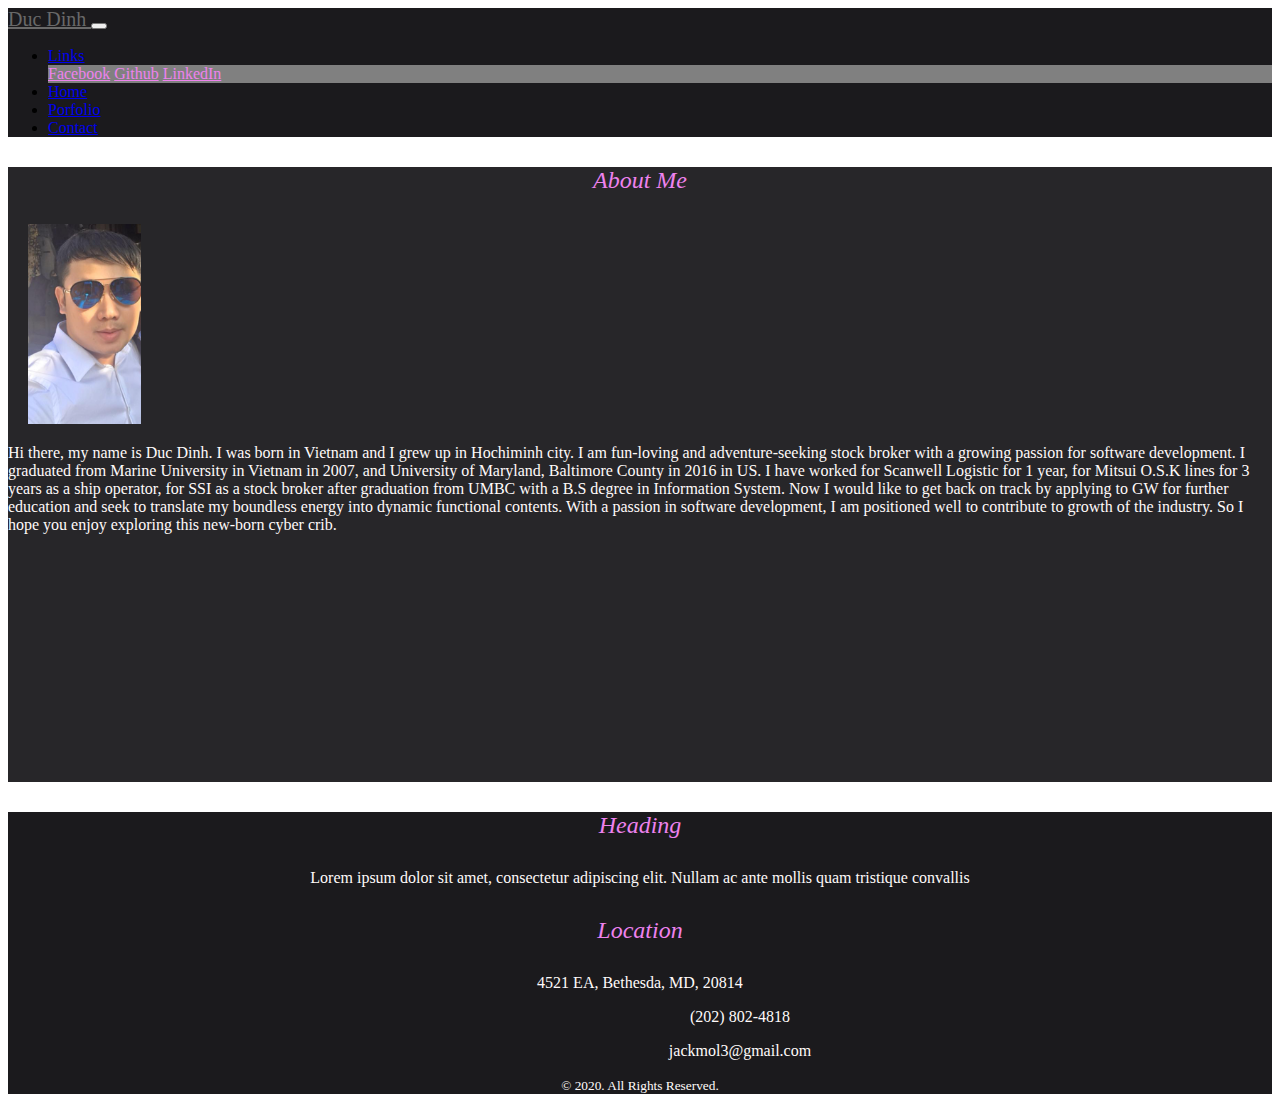
<file: index.html>
<!DOCTYPE html>
<html lang="en">
<head>
    <meta charset="UTF-8">
    <meta name="viewport" content="width=device-width, initial-scale=1.0">
    <link rel="stylesheet" href="https://cdn.jsdelivr.net/npm/bootstrap@4.5.3/dist/css/bootstrap.min.css" integrity="sha384-TX8t27EcRE3e/ihU7zmQxVncDAy5uIKz4rEkgIXeMed4M0jlfIDPvg6uqKI2xXr2" crossorigin="anonymous">
    <link rel="stylesheet" href="assets/style.css">
    <title>Porfolio</title>
    <script src="https://code.jquery.com/jquery-3.2.1.slim.min.js" integrity="sha384-KJ3o2DKtIkvYIK3UENzmM7KCkRr/rE9/Qpg6aAZGJwFDMVNA/GpGFF93hXpG5KkN" crossorigin="anonymous"></script>

    <script src="https://cdnjs.cloudflare.com/ajax/libs/popper.js/1.12.9/umd/popper.min.js" integrity="sha384-ApNbgh9B+Y1QKtv3Rn7W3mgPxhU9K/ScQsAP7hUibX39j7fakFPskvXusvfa0b4Q" crossorigin="anonymous"></script>
  
    <script src="https://maxcdn.bootstrapcdn.com/bootstrap/4.0.0/js/bootstrap.min.js" integrity="sha384-JZR6Spejh4U02d8jOt6vLEHfe/JQGiRRSQQxSfFWpi1MquVdAyjUar5+76PVCmYl" crossorigin="anonymous"></script>

    <link rel="stylesheet" href="https://use.fontawesome.com/releases/v5.7.0/css/all.css" integrity="sha384-lZN37f5QGtY3VHgisS14W3ExzMWZxybE1SJSEsQp9S+oqd12jhcu+A56Ebc1zFSJ" crossorigin="anonymous">
</head>
<body>
    <!-- Create a Navigation bar-->
    <nav class="navbar navbar-expand-sm navbar-dark" style="background-color: #1B1A1D">
        <a href="#" class="navbar-brand"> Duc Dinh </a>
       <!--Create a collapsed navbar-icon-->
        <button class="navbar-toggler collapsed" type="button" data-toggle="collapse" data-target="#navbarNav"  aria-controls="navbarNav" aria-expanded="false" aria-label="Toggle navigation">
            <span class="navbar-toggler-icon"></span> 
        </button>
        <!-- the above icon is linked to the dropdown-menu & nav-item by an id="navbarNav" -->
        <div class="collapse navbar-collapse" id="navbarNav">
             <ul class="navbar-nav">
                <li class="nav-item dropdown">
                        <a class="nav-link dropdown-toggle" href="#" id="navbarDropdown" role="button" data-toggle="dropdown" aria-haspopup="true" aria-expanded="false">
                        Links
                        </a>
                        <div class="dropdown-menu" aria-labelledby="navbarDropdown">
                        <a class="dropdown-item" href="https://www.facebook.com/thienduc.dinh" target="_blank">Facebook</a>
                        <a class="dropdown-item" href="https://github.com/holahu9?tab=repositories" target="_blank">Github</a>
                        <a class="dropdown-item" href="https://www.linkedin.com/in/jack-mol-5013a9bb" target="_blank">LinkedIn</a>
                        </div>
                </li>
             
                <li class="nav-item">
                    <a class="nav-link" href="https://holahu9.github.io/Homework2/index.html">Home</a>
                </li>
                <li class="nav-item">
                    <a class="nav-link" href="https://holahu9.github.io/Homework2/porfolio.html">Porfolio</a>
                </li>
                <li class="nav-item">
                    <a class="nav-link" href="https://holahu9.github.io/Homework2/contact.html">Contact</a>
                </li>
             </ul> 
             
        </div>
    </nav>
    <section style="background-color: #272629">
    <div class="container-fluid cont-content">
        <!-- Control the column width, and how they should appear on different devices -->
        <div class="row">
            <div class="col-xs-12 col-sm-10 col-md-8 col-lg-8">
            
                <h2> About Me</h2>
                <img class="img-fluid img-thumbnail float-left" style= "height: 200px;" src="assets/dd.png" alt="photo">
                <p>Hi there, my name is Duc Dinh. I was born in Vietnam and I grew up in Hochiminh city. I am fun-loving 
                    and adventure-seeking stock broker with a growing passion for software development. I graduated from 
                    Marine University in Vietnam in 2007, and University of Maryland, Baltimore County in 2016 in US. I have 
                    worked for Scanwell Logistic for 1 year,  for Mitsui O.S.K lines for 3 years as a ship operator, 
                    for SSI as a stock broker after graduation from UMBC with a B.S degree in Information System. 
                    Now I would like to get back on track by applying to GW for further education and seek to translate 
                    my boundless energy into dynamic functional contents. With a passion in software development, 
                    I am positioned well to contribute to growth of the industry. So I hope you enjoy exploring this 
                    new-born cyber crib. 
                </p>
            </div>

            <!--create icons: facebook, github, linkedin, twitter-->
            <div class="col-xs-12 col-md-4 col-lg-4">
            <i class="fab fa-facebook-f"></i>
            <i class="fab fa-github"></i>
            <i class="fab fa-linkedin-in"></i>
            <i class="fab fa-twitter"></i>
            </div>
        </div>
    </div>
    </section>
  

<footer>
    <div class="container-fluid" style= "background-color: #1B1A1D">
      <div class="row">
        <div class="col-lg-6 col-xs-12">
          <h2>Heading</h2>
          <p class="pr-5 text-white-50">Lorem ipsum dolor sit amet, consectetur adipiscing elit. Nullam ac ante mollis quam tristique convallis </p>
          
        </div>
        <div class="col-lg-6 col-xs-12">
          <h2>Location</h2>
          <p> 4521 EA, Bethesda, MD, 20814</p>
          <p class="mb-0"><i class="fa fa-phone mr-3"></i>(202) 802-4818</p>
          <p><i class="fa fa-envelope-o mr-3"></i>jackmol3@gmail.com</p>
        </div>
    </div>
      <div class="row mt-5">
        <div class="col copyright">
          <p class=""><small class="text-white-50">© 2020. All Rights Reserved.</small></p>
        </div>
      </div>
    </div>
</footer>

</body>
</html>
</file>
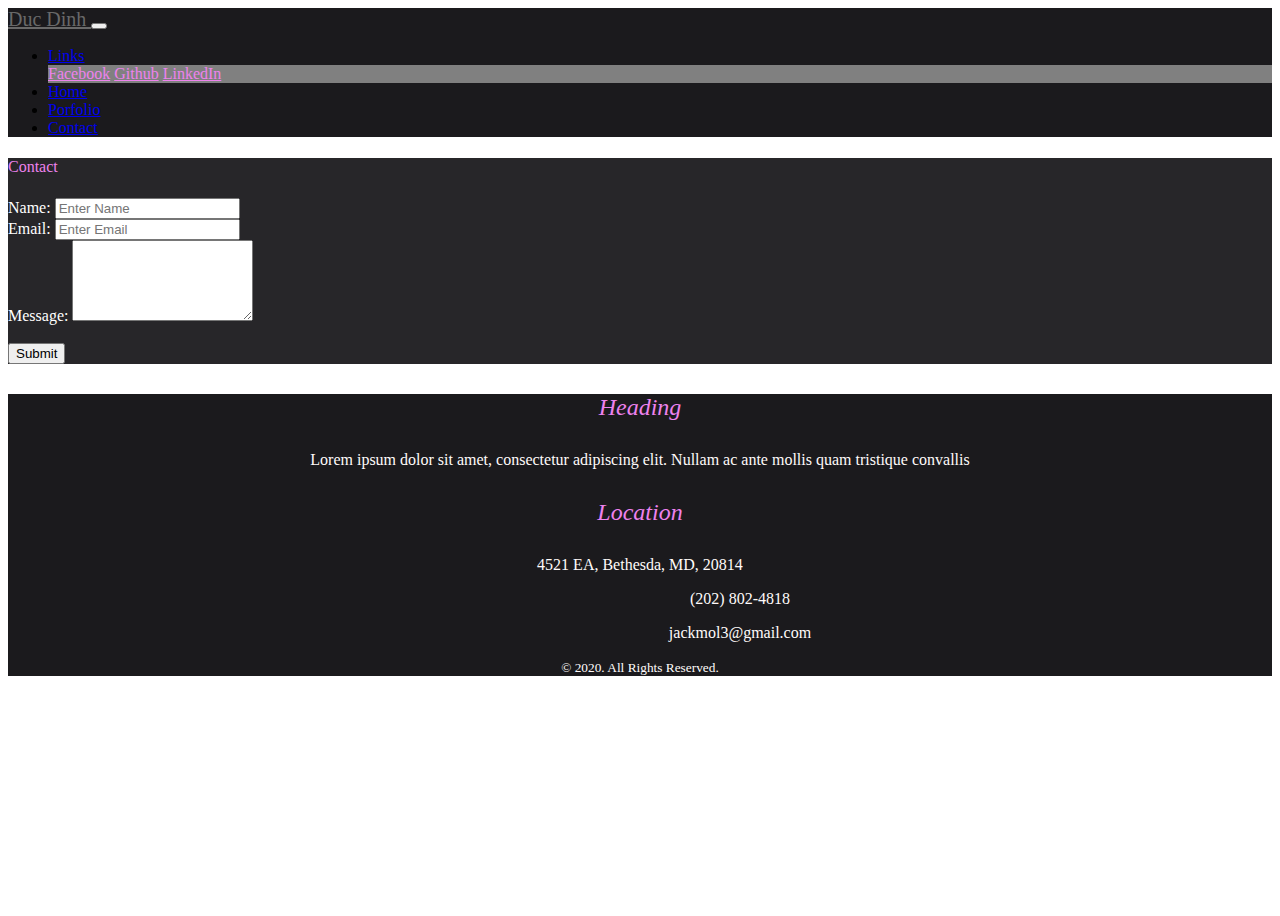
<file: contact.html>
<!DOCTYPE html>
<html lang="en">
<head>
    <meta charset="UTF-8">
    <meta name="viewport" content="width=device-width, initial-scale=1.0">
    <link rel="stylesheet" href="https://cdn.jsdelivr.net/npm/bootstrap@4.5.3/dist/css/bootstrap.min.css" integrity="sha384-TX8t27EcRE3e/ihU7zmQxVncDAy5uIKz4rEkgIXeMed4M0jlfIDPvg6uqKI2xXr2" crossorigin="anonymous">
    <link rel="stylesheet" href="assets/style.css">
    <title>Porfolio</title>
    <script src="https://code.jquery.com/jquery-3.2.1.slim.min.js" integrity="sha384-KJ3o2DKtIkvYIK3UENzmM7KCkRr/rE9/Qpg6aAZGJwFDMVNA/GpGFF93hXpG5KkN" crossorigin="anonymous"></script>

    <script src="https://cdnjs.cloudflare.com/ajax/libs/popper.js/1.12.9/umd/popper.min.js" integrity="sha384-ApNbgh9B+Y1QKtv3Rn7W3mgPxhU9K/ScQsAP7hUibX39j7fakFPskvXusvfa0b4Q" crossorigin="anonymous"></script>
  
    <script src="https://maxcdn.bootstrapcdn.com/bootstrap/4.0.0/js/bootstrap.min.js" integrity="sha384-JZR6Spejh4U02d8jOt6vLEHfe/JQGiRRSQQxSfFWpi1MquVdAyjUar5+76PVCmYl" crossorigin="anonymous"></script>

    <link rel="stylesheet" href="https://use.fontawesome.com/releases/v5.7.0/css/all.css" integrity="sha384-lZN37f5QGtY3VHgisS14W3ExzMWZxybE1SJSEsQp9S+oqd12jhcu+A56Ebc1zFSJ" crossorigin="anonymous">
</head>
<body>
        <nav class="navbar navbar-expand-sm navbar-dark" style="background-color: #1B1A1D">
            <a href="#" class="navbar-brand"> Duc Dinh </a>
        <!--Create a collapsed navbar-icon-->
            <button class="navbar-toggler collapsed" type="button" data-toggle="collapse" data-target="#navbarNav"  aria-controls="navbarNav" aria-expanded="false" aria-label="Toggle navigation">
                <span class="navbar-toggler-icon"></span>
            </button>
        <!-- the above icon is linked to the dropdown-menu & nav-item by an id="navbarNav" -->
            <div class="collapse navbar-collapse" id="navbarNav">
                <ul class="navbar-nav">
                    <li class="nav-item dropdown">
                            <a class="nav-link dropdown-toggle" href="#" id="navbarDropdown" role="button" data-toggle="dropdown" aria-haspopup="true" aria-expanded="false">
                            Links</a>
                            <div class="dropdown-menu" aria-labelledby="navbarDropdown">
                            <a class="dropdown-item" href="https://www.facebook.com/thienduc.dinh" target="_blank">Facebook</a>
                            <a class="dropdown-item" href="https://github.com/holahu9?tab=repositories" target="_blank">Github</a>
                            <a class="dropdown-item" href="https://www.linkedin.com/in/jack-mol-5013a9bb" target="_blank">LinkedIn</a>
                            </div>
                    </li>
                
                    <li class="nav-item">
                        <a class="nav-link" href="https://holahu9.github.io/Homework2/index.html">Home</a>
                    </li>
                    <li class="nav-item">
                        <a class="nav-link" href="https://holahu9.github.io/Homework2/porfolio.html">Porfolio</a>
                    </li>
                    <li class="nav-item">
                        <a class="nav-link" href="https://holahu9.github.io/Homework2/contact.html">Contact</a>
                    </li>
                </ul> 
                
            </div>
        </nav>
<section style="color: white; background-color: #272629">
    <div class="container-fluid">
        <h4>Contact</h4>
        <!-- create a form-->
        <form action="/action_page.php">
        <div class="form-group">
            <label for="usr">Name:</label>
            <input type="text" class="form-control col-sm-6" id="usr" placeholder="Enter Name">
        </div>
            <label for="usr">Email:</label>
            <input type="Email" class="form-control col-sm-6" id="email" placeholder="Enter Email">

        <div class="form-group">
            <label for="usr">Message:</label>
            <textarea class="form-control col-sm-6" id="comments" name="comments" rows="5"></textarea>
        </div>
            <br>
            <button type="button" class="btn btn-secondary">Submit</button>
        </form>
    </div>
</section>


<footer>
    <div class="container-fluid" style= "background-color: #1B1A1D">
      <div class="row">
        <div class="col-lg-6 col-xs-12">
          <h2>Heading</h2>
          <p class="pr-5 text-white-50">Lorem ipsum dolor sit amet, consectetur adipiscing elit. Nullam ac ante mollis quam tristique convallis </p>
          
        </div>
        <div class="col-lg-6 col-xs-12">
          <h2>Location</h2>
          <p> 4521 EA, Bethesda, MD, 20814</p>
          <p class="mb-0"><i class="fa fa-phone mr-3"></i>(202) 802-4818</p>
          <p><i class="fa fa-envelope-o mr-3"></i>jackmol3@gmail.com</p>
        </div>
      </div>
      <div class="row mt-5">
        <div class="col copyright">
          <p class=""><small class="text-white-50">© 2020. All Rights Reserved.</small></p>
        </div>
      </div>
    </div>
</footer>
</body>
</html>
</file>
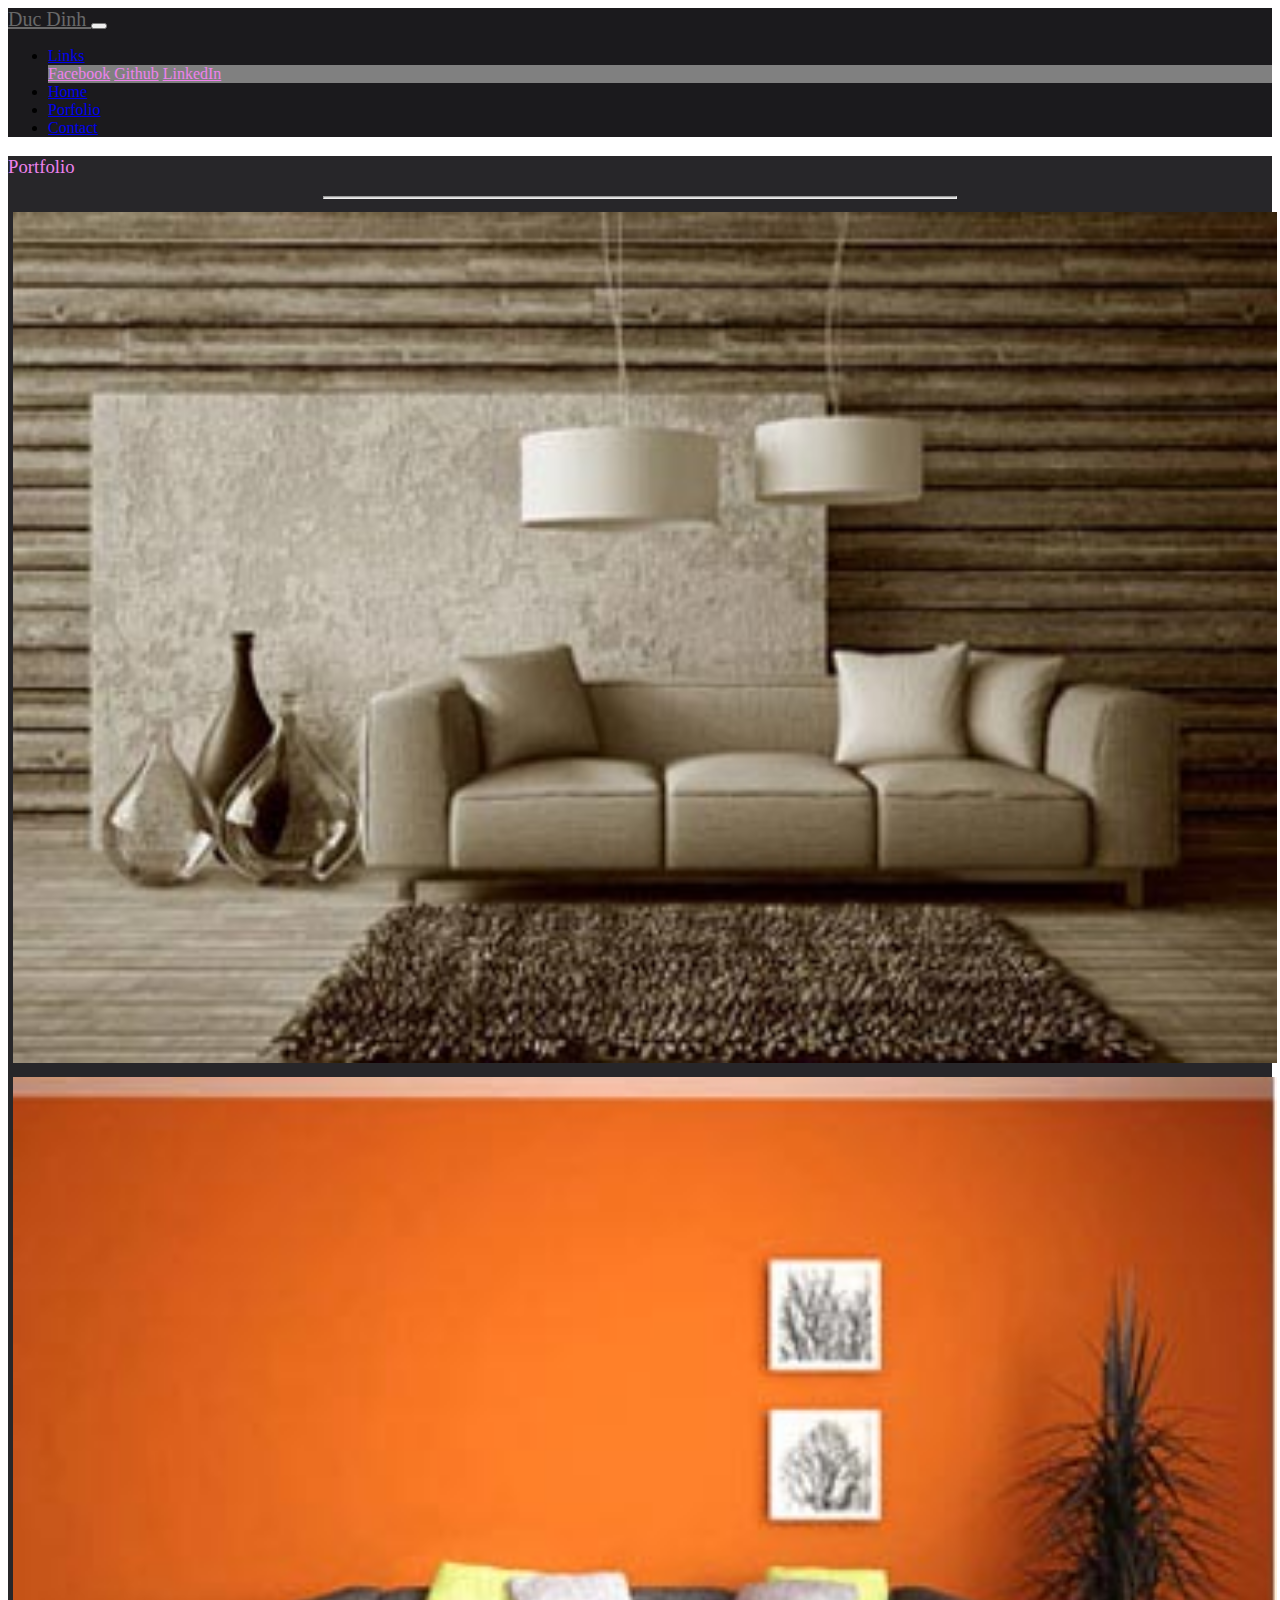
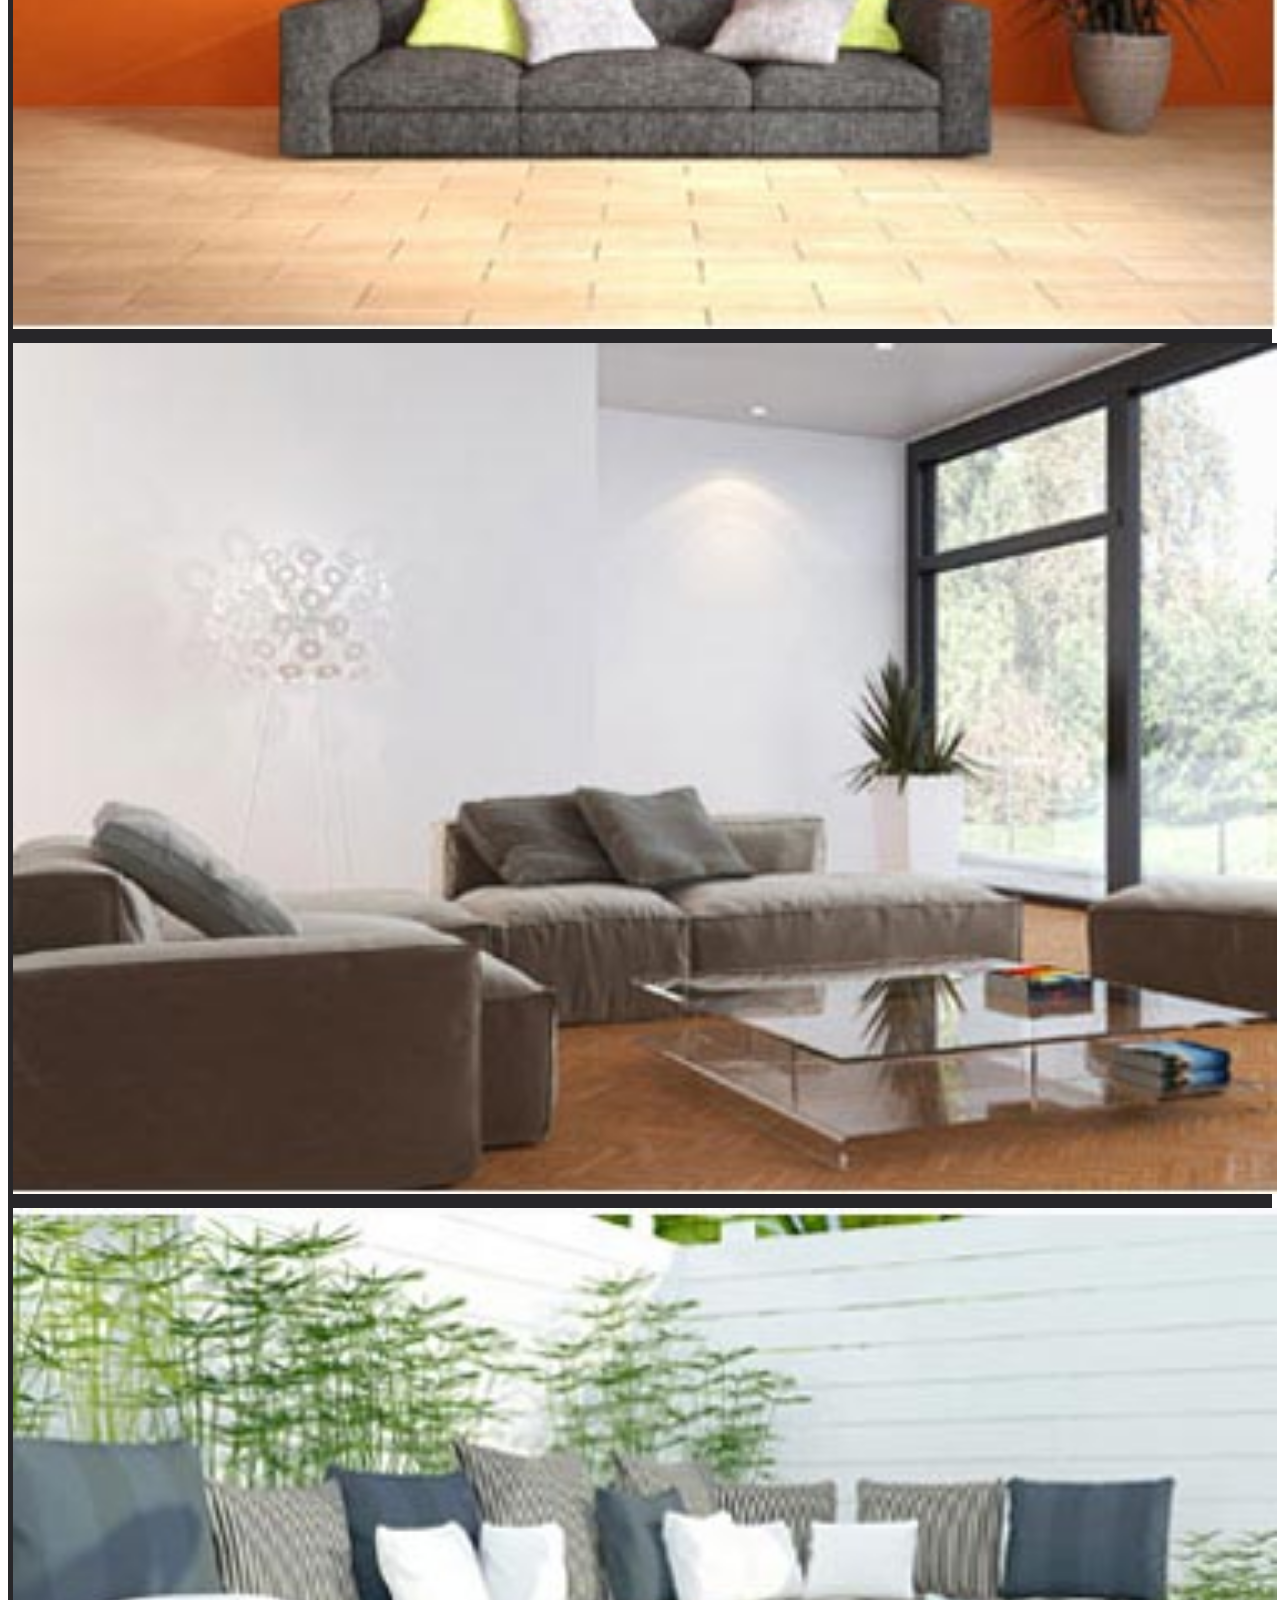
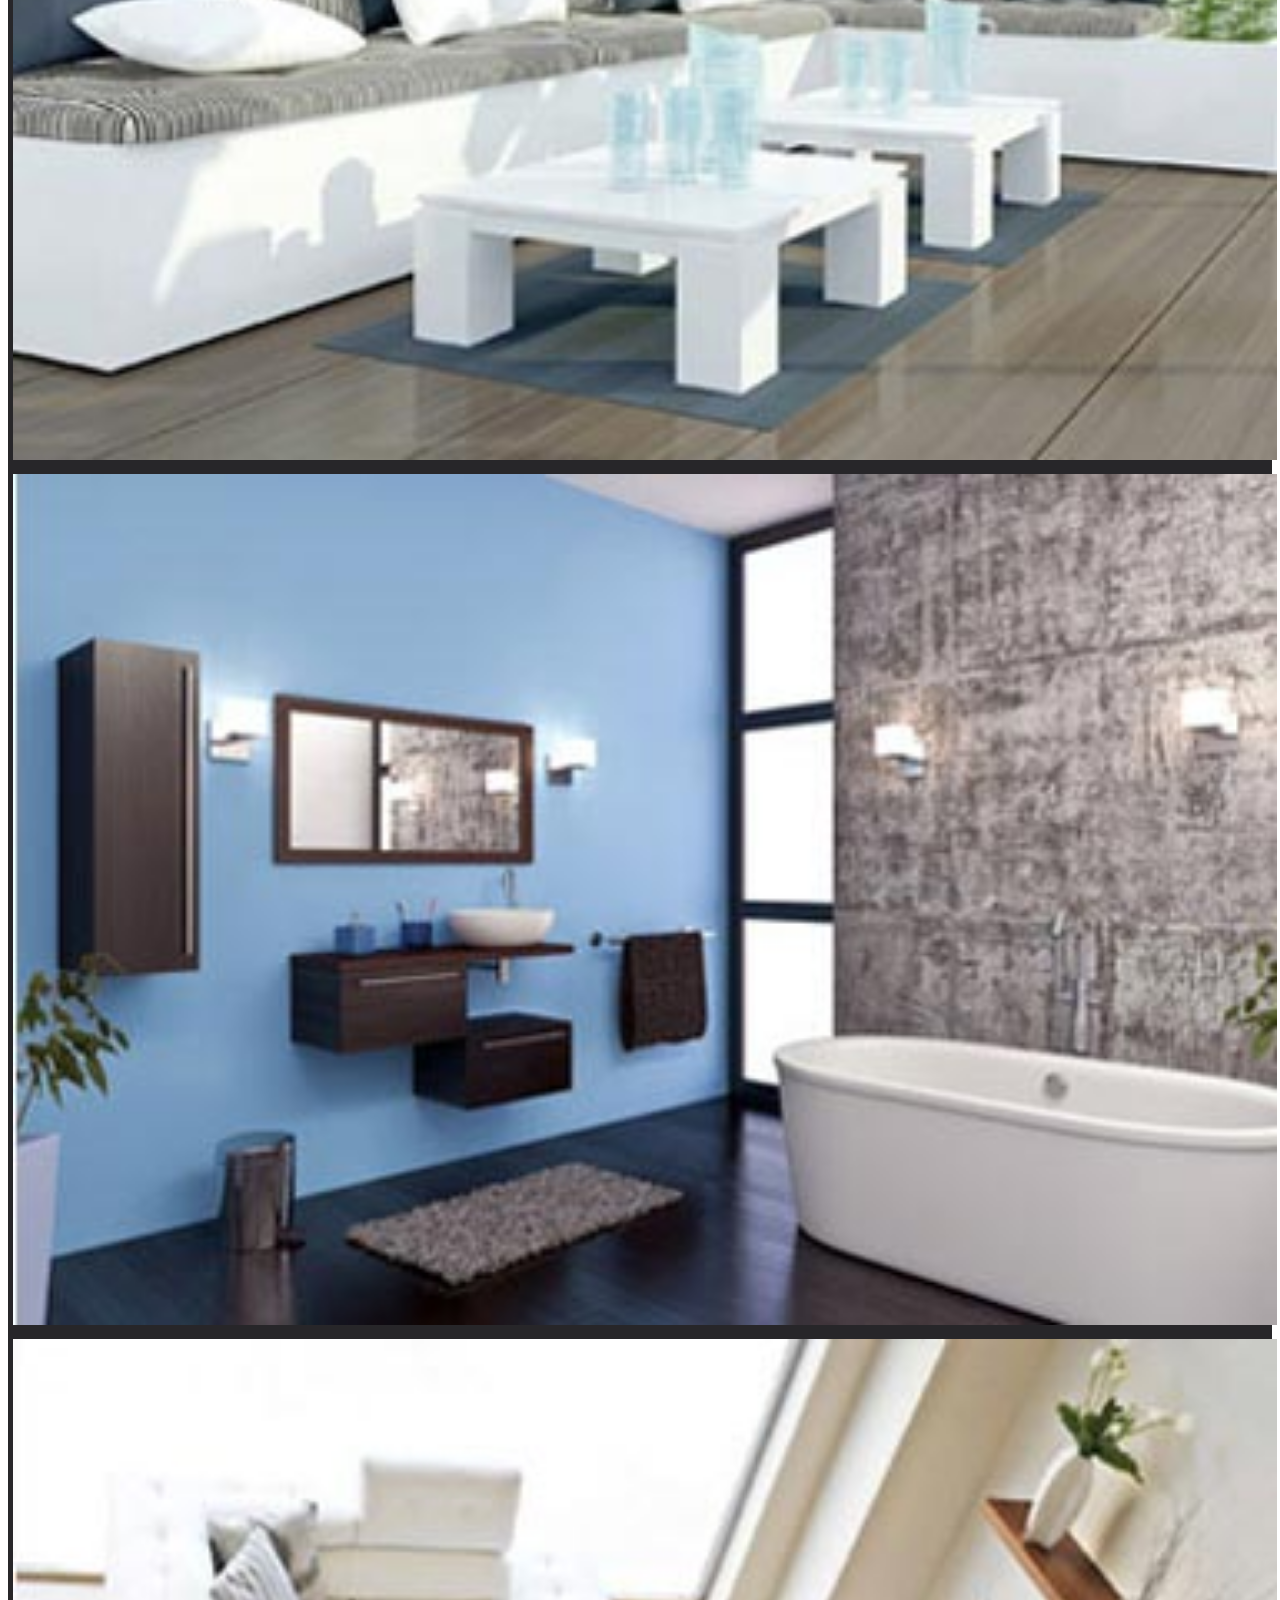
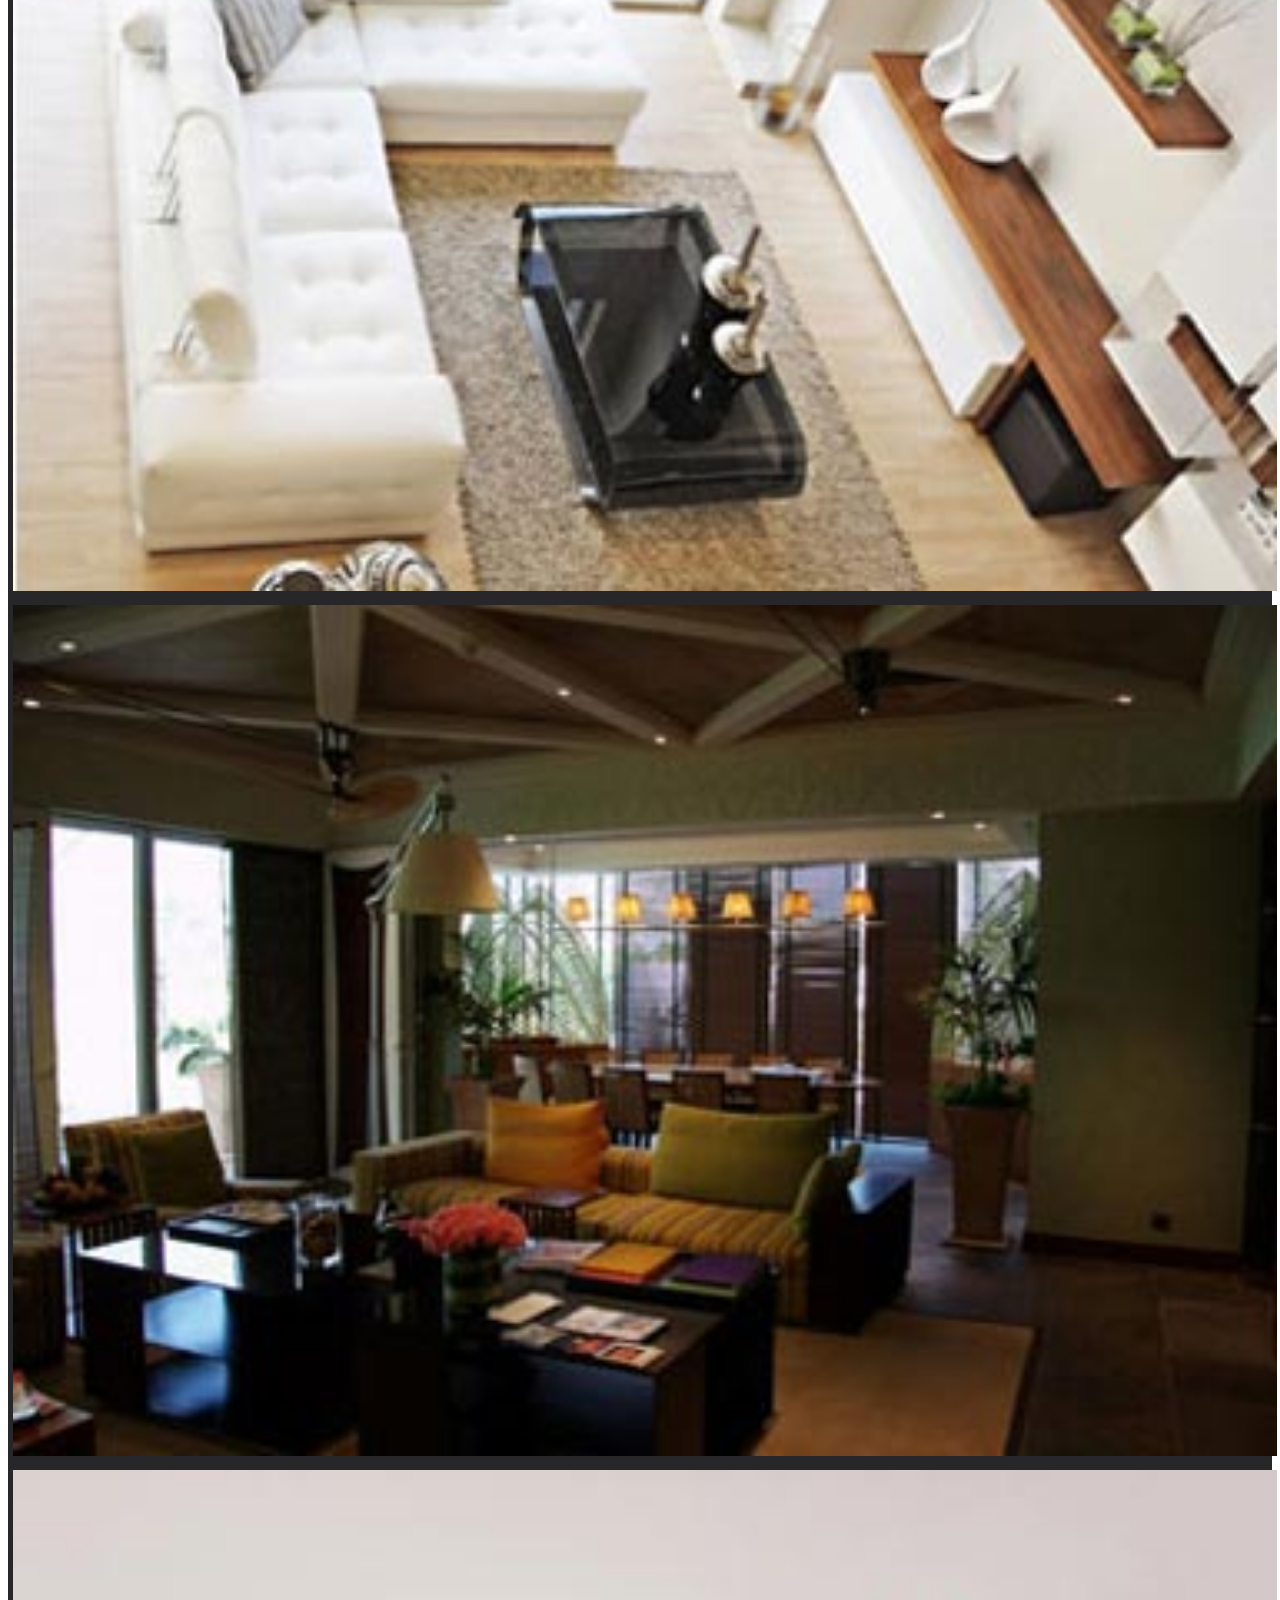
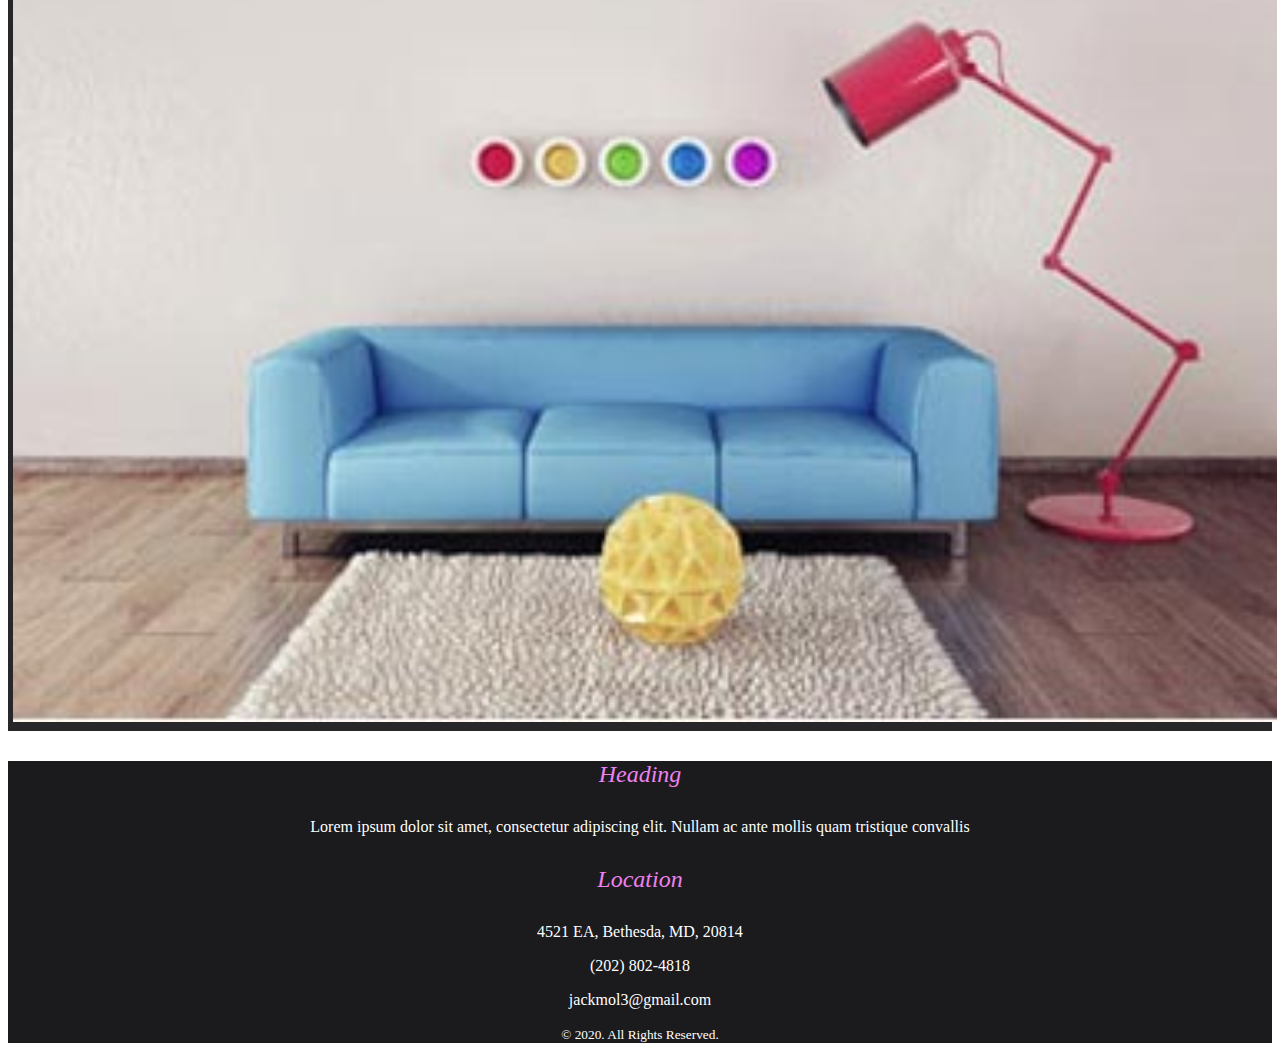
<file: porfolio.html>
<!DOCTYPE html>
<html lang="en">
<head>
    <meta charset="UTF-8">
    <meta name="viewport" content="width=device-width, initial-scale=1.0">
    <link rel="stylesheet" href="https://cdn.jsdelivr.net/npm/bootstrap@4.5.3/dist/css/bootstrap.min.css" integrity="sha384-TX8t27EcRE3e/ihU7zmQxVncDAy5uIKz4rEkgIXeMed4M0jlfIDPvg6uqKI2xXr2" crossorigin="anonymous">
    <link rel="stylesheet" href="assets/style1.css">
    <title>Porfolio</title>
    <script src="https://code.jquery.com/jquery-3.2.1.slim.min.js" integrity="sha384-KJ3o2DKtIkvYIK3UENzmM7KCkRr/rE9/Qpg6aAZGJwFDMVNA/GpGFF93hXpG5KkN" crossorigin="anonymous"></script>

    <script src="https://cdnjs.cloudflare.com/ajax/libs/popper.js/1.12.9/umd/popper.min.js" integrity="sha384-ApNbgh9B+Y1QKtv3Rn7W3mgPxhU9K/ScQsAP7hUibX39j7fakFPskvXusvfa0b4Q" crossorigin="anonymous"></script>
  
    <script src="https://maxcdn.bootstrapcdn.com/bootstrap/4.0.0/js/bootstrap.min.js" integrity="sha384-JZR6Spejh4U02d8jOt6vLEHfe/JQGiRRSQQxSfFWpi1MquVdAyjUar5+76PVCmYl" crossorigin="anonymous"></script>

    <link rel="stylesheet" href="https://use.fontawesome.com/releases/v5.7.0/css/all.css" integrity="sha384-lZN37f5QGtY3VHgisS14W3ExzMWZxybE1SJSEsQp9S+oqd12jhcu+A56Ebc1zFSJ" crossorigin="anonymous">
</head>
<body>
    <!-- Create a Navigation bar-->
        <nav class="navbar navbar-expand-sm navbar-dark" style="background-color: #1B1A1D">
            <a href="#" class="navbar-brand"> Duc Dinh </a>
        <!--Create a collapsed navbar-icon-->
            <button class="navbar-toggler collapsed" type="button" data-toggle="collapse" data-target="#navbarNav"  aria-controls="navbarNav" aria-expanded="false" aria-label="Toggle navigation">
                <span class="navbar-toggler-icon"></span>
            </button>
            <!-- the above icon is linked to the nav-item dropdown & nav-item by an id="navbarNav" -->
            <div class="collapse navbar-collapse" id="navbarNav">
                <ul class="navbar-nav">
                    <li class="nav-item dropdown">
                            <a class="nav-link dropdown-toggle" href="#" id="navbarDropdown" role="button" data-toggle="dropdown" aria-haspopup="true" aria-expanded="false">
                            Links
                            </a>
                            <div class="dropdown-menu" aria-labelledby="navbarDropdown">
                            <a class="dropdown-item" href="https://www.facebook.com/thienduc.dinh" target="_blank">Facebook</a>
                            <a class="dropdown-item" href="https://github.com/holahu9?tab=repositories" target="_blank">Github</a>
                            <a class="dropdown-item" href="https://www.linkedin.com/in/jack-mol-5013a9bb" target="_blank">LinkedIn</a>
                            </div>
                    </li>
                
                    <li class="nav-item">
                        <a class="nav-link" href="https://holahu9.github.io/Homework2/index.html">Home</a>
                    </li>
                    <li class="nav-item">
                        <a class="nav-link" href="https://holahu9.github.io/Homework2/porfolio.html">Porfolio</a>
                    </li>
                    <li class="nav-item">
                        <a class="nav-link" href="https://holahu9.github.io/Homework2/contact.html">Contact</a>
                    </li>
                </ul> 
            </div>
        </nav>    
    
<section>
    <div class="container-fluid" style="background-color: #272629">
        <h3> Portfolio </h3>
        <hr class=portf-hr>
        <div class="row">
            <div class="col-xs-12 col-sm-10 co-lg-8">
            <img src="assets/sp_1.jpg" alt="photo1">
            <img src="assets/sp_2.jpg" alt="photo2">
           </div>
            <div class= "col-xs-12 col-sm-10 co-lg-8">
            <img src="assets/sp_3.jpg" alt="photo3">
            <img src="assets/sp_4.jpg" alt="photo4">
            </div>
            <div class= "col-xs-12 col-sm-10 co-lg-8">
            <img src="assets/sp_5.jpg" alt="photo5">
            <img src="assets/sp_6.jpg" alt="photo6">
            </div>   
            <div class= "col-xs-12 col-sm-10 co-lg-8">
            <img src="assets/sp_7.jpg" alt="photo7">
            <img src="assets/sp_8.jpg" alt="photo8">
            </div>
        </div>   
    </div>
</section>


<footer>
    <div class="container-fluid" style= "background-color: #1B1A1D">
      <div class="row">
        <div class="col-lg-6 col-xs-12">
          <h2>Heading</h2>
          <p class="pr-5 text-white-50">Lorem ipsum dolor sit amet, consectetur adipiscing elit. Nullam ac ante mollis quam tristique convallis </p>
          
        </div>
        <div class="col-lg-6 col-xs-12">
          <h2>Location</h2>
          <p> 4521 EA, Bethesda, MD, 20814</p>
          <p class="mb-0"><i class="fa fa-phone mr-3"></i>(202) 802-4818</p>
          <p><i class="fa fa-envelope-o mr-3"></i>jackmol3@gmail.com</p>
        </div>
      </div>
      <div class="row mt-5">
        <div class="col copyright">
          <p class=""><small class="text-white-50">© 2020. All Rights Reserved.</small></p>
        </div>
      </div>
    </div>
</footer>
</body>
</html>
</file>
<file: assets/style.css>
body{
    height:100vh;
}

.cont-content{ 
    min-height: 615px;


}
.dropdown-item{
    color: violet;
    }

    
.dropdown-menu{
    background-color: grey;
}

.navbar-brand{
    font-weight: lighter;
    color: dimgray;
    font-size: 20px;
}

nav{
   background-color:  #1B1A1D;
   
}


h2{ color: violet ;
    text-align: center;
    margin: 30px;
    font-style: oblique;
    font-weight: lighter;
}

.col-xs-12 img{
    margin: 0 20px;
    
}

.col-xs-12 i{
    color: mintcream;
    margin: 30px 100px;
}

.col-xs-12 i:hover {
    opacity: 0.5
}

p {
color: snow;
font-weight: lighter;
}

footer{
    font-weight: lighter;
    color: white; 
    text-align: center;
    /*padding: 30px 0;*/
   /* width: 100%;
    height: auto;
   */
}

h5{
    
    word-spacing: 5px;
    font-weight: lighter;
}

hr{
    width:50%; height:0.1px; background: lightgray;
  
}

section{
    position: relative;
}

.container{
    background-color:#EAEAEA;
    width:40%;
    position: absolute;
    top: 80px;
    left: 40px;
}

.container h1{
    
    font-weight: normal;
 }

 h4{ color: violet ;
   
    font-weight: lighter;
    
}
.portf-hr{
    width:20%; height:0.1px; background: lightgray;
    margin-left: 2px;

}



/*.col-xs-10{
    margin: 10px;
    }
    
    .col-sm-10 img{
    width:100%;
    margin: 5px;
    }*/
</file>
<file: assets/style1.css>
.dropdown-item{
    color: violet;
    }

    
.dropdown-menu{
    background-color: grey;
}

.navbar-brand{
    font-weight: lighter;
    color: dimgray;
    font-size: 20px;
}

h2{ color: violet ;
    text-align: center;
    margin: 30px;
    font-style: oblique;
    font-weight: lighter;
}

nav{
   background-color:  #1B1A1D;
   
}
    
    .col-xs-10{
    margin: 10px;
    }
    
    .col-sm-10 img{
    width:100%;
    margin: 5px;
    }

    footer{
        font-weight: lighter;
        color: white; 
        text-align: center;
        /*padding: 30px 0;*/
        width: 100%;
        height: auto;
       
    }

    h3
        { color: violet ;
   
            font-weight: lighter;
            
        }
        hr{
            width:50%; height:0.1px; background: lightgray;
          
        }
</file>
